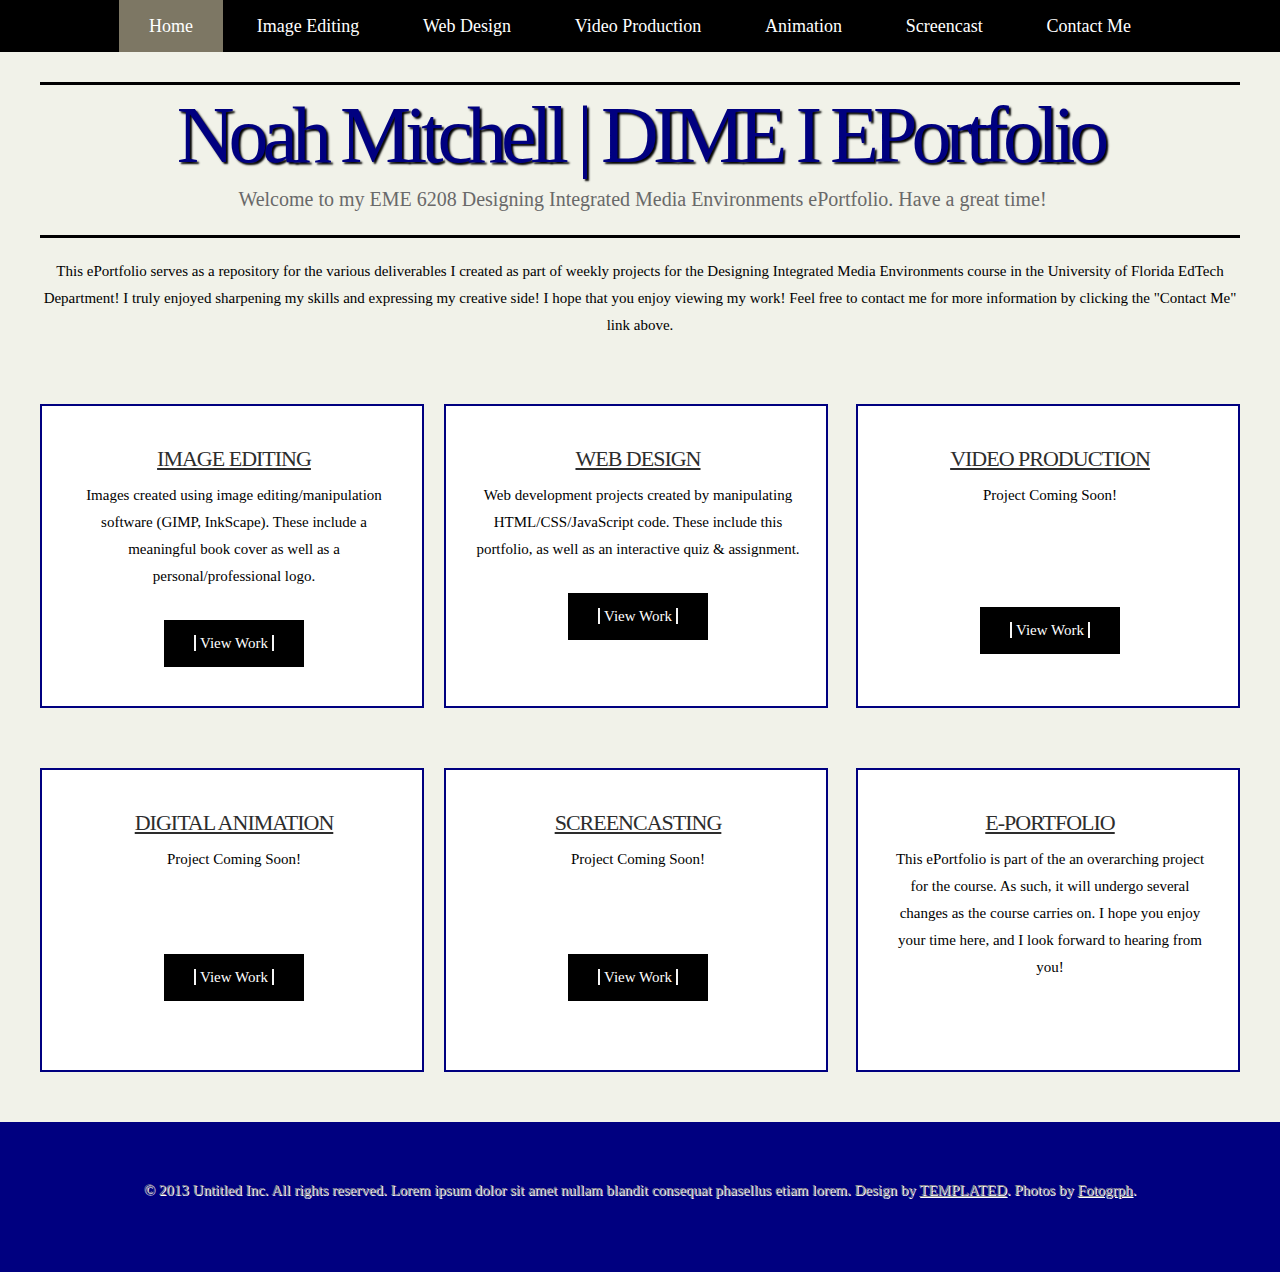
<file: index.html>
<!DOCTYPE html PUBLIC "-//W3C//DTD XHTML 1.0 Strict//EN" "http://www.w3.org/TR/xhtml1/DTD/xhtml1-strict.dtd">


<!--
Design by TEMPLATED
http://templated.co
Released for free under the Creative Commons Attribution License
Name       : Vestibule 
Description: A two-column, fixed-width design with dark color scheme.
Version    : 1.0
Released   : 20130406
-->

<!-- Comments are in ALL CAPS -->


<html xmlns="http://www.w3.org/1999/xhtml">
<head>
<meta name="keywords" content="" />
<meta name="description" content="" />
<meta http-equiv="content-type" content="text/html; charset=utf-8" />

<!-- SET THE PAGE TITLE INSIDE THE TITLE TAGS BELOW -->
<title>NSKM Dime I ePortfolio</title>

<link href="http://fonts.googleapis.com/css?family=Oxygen:400,700,300" rel="stylesheet" type="text/css" />
<link href="style.css" rel="stylesheet" type="text/css" media="screen" />
</head>

<body>
<div id="wrapper">
<!-- START OF THE NAVIGATION SECTION.  DO NOT CHANGE ANYTHING ABOVE THIS LINE EXCEPT TO SET THE TITLE. -->


	<div id="menu-wrapper">
		<div id="menu" class="container">
			<ul>
				<!-- NAVIGATION MENU.  THERE SHOULD BE ONE LIST ITEM FOR EACH BUTTON IN YOUR NAVIGATION BAR. -->
                <!-- REPLACE THE # IN THE LINK WITH THE FILE NAME OF THE APPROPRIATE PAGE.  -->
                <li class="current_page_item"><a href="index.html">Home</a></li>
				<li><a href="imgedit/imgedit.html">Image Editing</a></li>
				<li><a href="webdev/webdev.html">Web Design</a></li>
				<li><a href="video.html">Video Production</a></li>
				<li><a href="animation.html">Animation</a></li>
				<li><a href="screencast.html">Screencast</a></li>
				<li><a href="contact.html">Contact Me</a></li>
			</ul>
		</div>
	</div>
	<div id="logo" class="container">
		<!-- THIS IS WHERE YOU CUSTOMIZE THE HEADER FOR EACH PAGE. -->
        <h1>Noah Mitchell | DIME I ePortfolio</h1>
		<!-- THIS IS WHERE YOU CUSTOMIZE THE SUBHEADER FOR EACH PAGE. -->
        <p>Welcome to my EME 6208 Designing Integrated Media Environments ePortfolio. Have a great time!</p>
	</div>
	<div id="page" class="container">
		<div>
			<div class="entry">
				<!-- THIS IS WHERE YOU CUSTOMIZE THE INTRODUCTORY PARAGRAPH FOR EACH PAGE. -->
                <p style="text-align: center;">This ePortfolio serves as a repository for the various deliverables I created as part of weekly projects for the Designing Integrated Media Environments course in the University of Florida EdTech Department! 
					 I truly enjoyed sharpening my skills and expressing my creative side! I hope that you enjoy viewing my work! Feel free to contact me for more information by clicking the "Contact Me" link above.
					 </p>
			</div>
		</div>
	</div>
    
    
<!-- END OF THE NAVIGATION SECTION. -->

<!-- START OF THE CONTENT SECTION. -->

<!-- ON OTHER PAGES, LIKE THE PROJECT PAGES, YOU WILL TAKE OUT EVERYTHING BETWEEN HERE AND THE END OF THE CONTENT SECTION AND REPLACE IT WITH THE PROJECT CONTENT. -->
    
    
    
    
	<div id="three-column" class="container">
		<div class="tbox1">
			<div class="box-style">
				<div class="content">
					
					<h2>Image Editing</h2>
					<p> Images created using image editing/manipulation software (GIMP, InkScape). These include a meaningful book cover as well as a personal/professional logo.</p>
					<a href="imgedit/imgedit.html" class="button"><span style="border-style: solid; border-color: whitesmoke; border-width: 2px; 
					padding-left: 4px; padding-right: 4px; border-top: none; border-bottom: none;">View Work</span></a>
				</div>
			</div>
		</div>
		<div class="tbox2">
			<div class="box-style">
				<div class="content">
					<h2>Web Design</h2>
					<p>Web development projects created by manipulating HTML/CSS/JavaScript code. These include this portfolio, as well as an interactive quiz & assignment.</p>
					<a href="web.html" class="button"><span style="border-style: solid; border-color: whitesmoke; border-width: 2px; 
						padding-left: 4px; padding-right: 4px; border-top: none; border-bottom: none;">View Work</span></a>
				</div>
			</div>
		</div>
		<div class="tbox3">
			<div class="box-style">
				<div class="content">
					<h2>Video Production</h2>
					<p>Project Coming Soon!</p><br><br><br><br>
					<a href="video.html" class="button"><span style="border-style: solid; border-color: whitesmoke; border-width: 2px; 
						padding-left: 4px; padding-right: 4px; border-top: none; border-bottom: none;">View Work</span></a>
				</div>
			</div>
		</div>
	</div>
	<div id="three-column" class="container">
		<div class="tbox1">
			<div class="box-style">
				<div class="content">
					<h2>Digital Animation</h2>
					<p>Project Coming Soon!</p><br><br><br>					
					<a href="animation.html" class="button"><span style="border-style: solid; border-color: whitesmoke; border-width: 2px; 
						padding-left: 4px; padding-right: 4px; border-top: none; border-bottom: none;">View Work</span></a>
				</div>
			</div>
		</div>
		<div class="tbox2">
			<div class="box-style">
				<div class="content">
					<h2>Screencasting</h2>
					<p>Project Coming Soon!</p><br><br><br>					
					<a href="screencast.html" class="button"><span style="border-style: solid; border-color: whitesmoke; border-width: 2px; 
						padding-left: 4px; padding-right: 4px; border-top: none; border-bottom: none;">View Work</span></a>
				</div>
			</div>
		</div>
		<div class="tbox3">
			<div class="box-style">
				<div class="content">
					<h2>E-Portfolio</h2>
					<p>This ePortfolio is part of the an overarching project for the course. As such, it will undergo several changes as the course carries on. I hope you enjoy your time here, and I look forward to hearing from you!</p>
				
				</div>
			</div>
		</div>
	</div>	
    
    
    
    
    
<!-- END OF THE CONTENT SECTION.  BELOW YOU CAN CUSTOMIZE YOUR FOOTER. -->
</div>

<div id="footer">
	<!-- START FOOTER -->
	<p>© 2013 Untitled Inc. All rights reserved. Lorem ipsum dolor sit amet nullam blandit consequat phasellus etiam lorem. Design by <a href="http://templated.co" rel="nofollow">TEMPLATED</a>.  Photos by <a href="http://fotogrph.com/">Fotogrph</a>.</p>
    <!-- END FOOTER -->
</div>

</body>
</html>
</file>
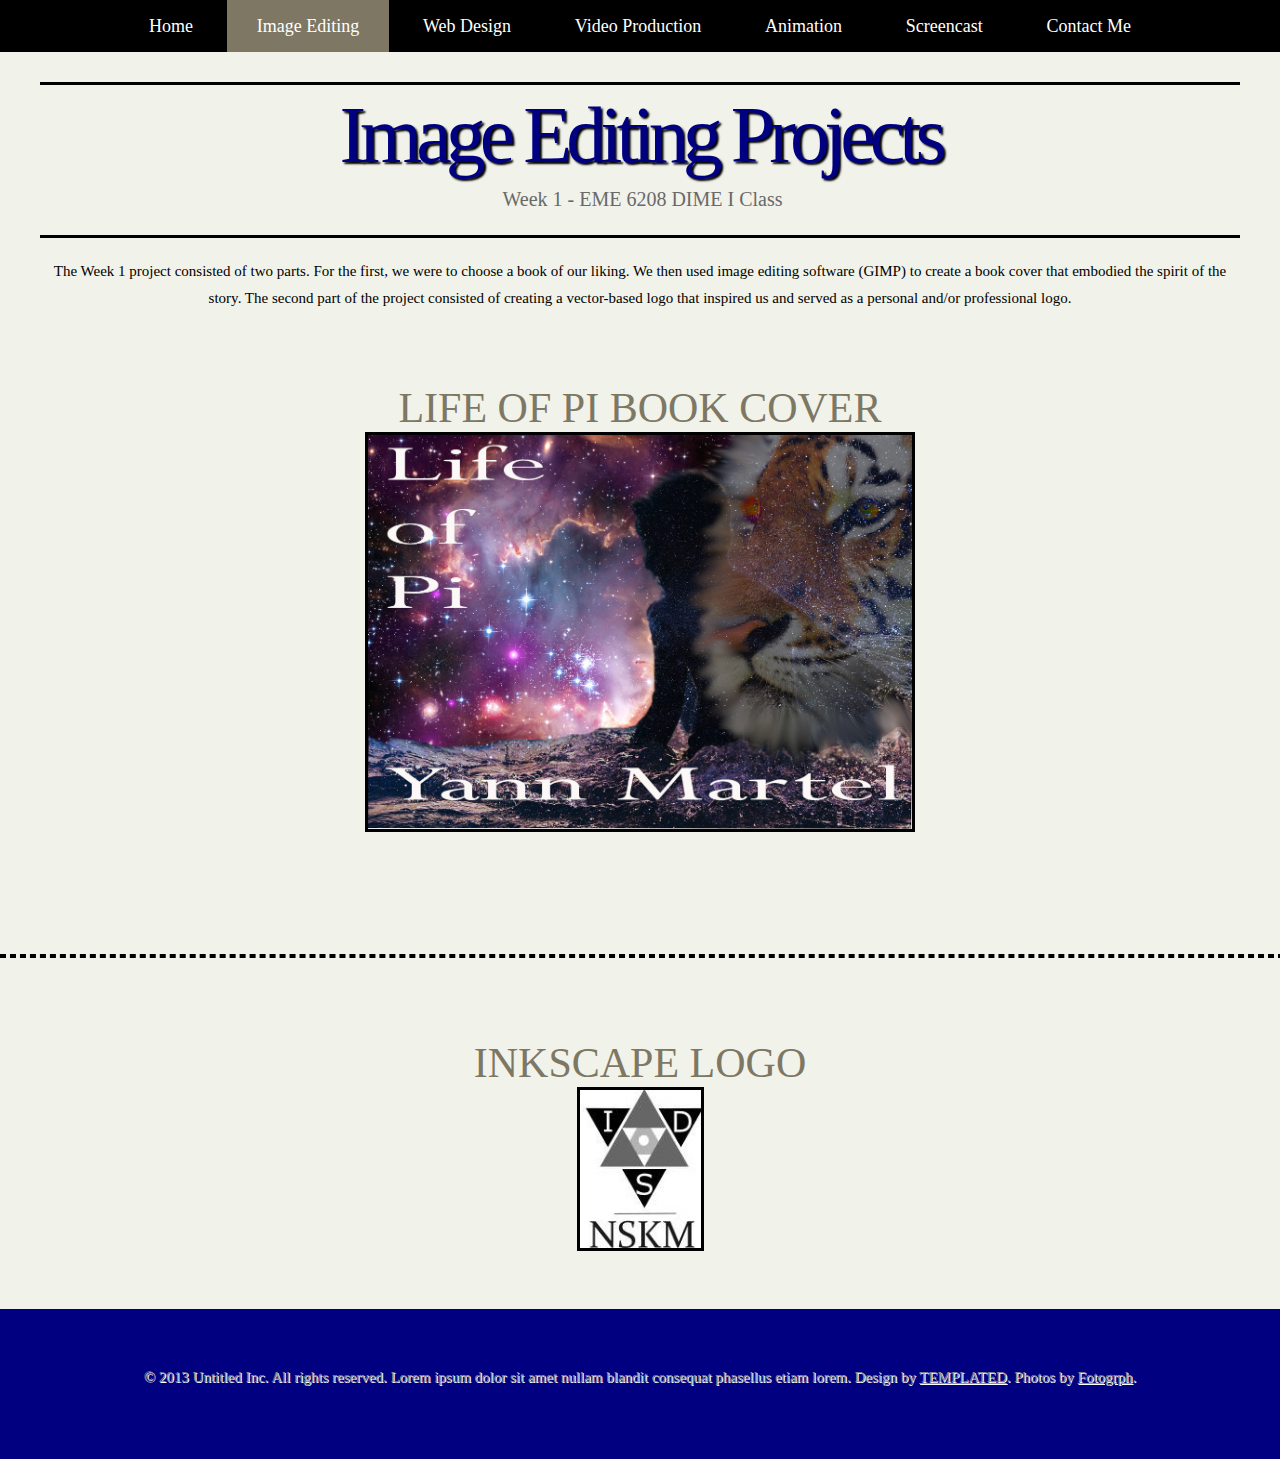
<file: imgedit/imgedit.html>
<!DOCTYPE html PUBLIC "-//W3C//DTD XHTML 1.0 Strict//EN" "http://www.w3.org/TR/xhtml1/DTD/xhtml1-strict.dtd">


<!--
Design by TEMPLATED
http://templated.co
Released for free under the Creative Commons Attribution License
Name       : Vestibule 
Description: A two-column, fixed-width design with dark color scheme.
Version    : 1.0
Released   : 20130406
-->

<!-- Comments are in ALL CAPS -->


<html xmlns="http://www.w3.org/1999/xhtml">
<head>
<meta name="keywords" content="" />
<meta name="description" content="" />
<meta http-equiv="content-type" content="text/html; charset=utf-8" />

<!-- SET THE PAGE TITLE INSIDE THE TITLE TAGS BELOW -->
<title>NSKM Dime I ePortfolio</title>

<link href="http://fonts.googleapis.com/css?family=Oxygen:400,700,300" rel="stylesheet" type="text/css" />
<link href="../style.css" rel="stylesheet" type="text/css" media="screen" />
</head>

<body>
<div id="wrapper">
<!-- START OF THE NAVIGATION SECTION.  DO NOT CHANGE ANYTHING ABOVE THIS LINE EXCEPT TO SET THE TITLE. -->


	<div id="menu-wrapper">
		<div id="menu" class="container">
			<ul>
				<!-- NAVIGATION MENU.  THERE SHOULD BE ONE LIST ITEM FOR EACH BUTTON IN YOUR NAVIGATION BAR. -->
                <!-- REPLACE THE # IN THE LINK WITH THE FILE NAME OF THE APPROPRIATE PAGE.  -->
                <li><a href="../index.html">Home</a></li>
				<li class="current_page_item"><a href="image.html">Image Editing</a></li>
				<li><a href="../webdev/webdev.html">Web Design</a></li>
				<li><a href="video.html">Video Production</a></li>
				<li><a href="animation.html">Animation</a></li>
				<li><a href="screencast.html">Screencast</a></li>
				<li><a href="contact.html">Contact Me</a></li>
			</ul>
		</div>
	</div>
	<div id="logo" class="container">
		<!-- THIS IS WHERE YOU CUSTOMIZE THE HEADER FOR EACH PAGE. -->
        <h1>Image Editing Projects</h1>
		<!-- THIS IS WHERE YOU CUSTOMIZE THE SUBHEADER FOR EACH PAGE. -->
        <p>Week 1 - EME 6208 DIME I Class</p>
	</div>
	<div id="page" class="container">
		<div>
			<div class="entry">
				<!-- THIS IS WHERE YOU CUSTOMIZE THE INTRODUCTORY PARAGRAPH FOR EACH PAGE. -->
				<p style="text-align: center;">The Week 1 project consisted of two parts. For the first, we were to choose a book of our liking. We then used image editing software (GIMP)
					to create a book cover that embodied the spirit of the story. The second part of the project consisted of creating a vector-based logo that inspired us and served as a
					personal and/or professional logo.
					 </p>
			</div>
		</div>
	</div>
    
    
<!-- END OF THE NAVIGATION SECTION. -->

<!-- START OF THE CONTENT SECTION. -->

<!-- ON OTHER PAGES, LIKE THE PROJECT PAGES, YOU WILL TAKE OUT EVERYTHING BETWEEN HERE AND THE END OF THE CONTENT SECTION AND REPLACE IT WITH THE PROJECT CONTENT. -->
<br>
<h2 style="text-align: center;">Life of Pi Book Cover</h2>
<p style="text-align: center;"><img src="PiCover.jpg" style="border: black; border-style: solid; box-sizing: border-box; height: 400px; width: 550px;"></p>
<br>
<br>
<hr class="striped-border">
<br>
<h2 style="text-align: center;">InkScape Logo</h2>
<p style="text-align: center;"><img src="idplogo.jpg" style="border: black; border-style: solid; box-sizing: border-box; height: 164px; width: 127px;"></p>
<br>
<br>
<!-- END OF THE CONTENT SECTION.  BELOW YOU CAN CUSTOMIZE YOUR FOOTER. -->
</div>

<div id="footer">
	<!-- START FOOTER -->
	<p>© 2013 Untitled Inc. All rights reserved. Lorem ipsum dolor sit amet nullam blandit consequat phasellus etiam lorem. Design by <a href="http://templated.co" rel="nofollow">TEMPLATED</a>.  Photos by <a href="http://fotogrph.com/">Fotogrph</a>.</p>
    <!-- END FOOTER -->
</div>

</body>
</html>
</file>
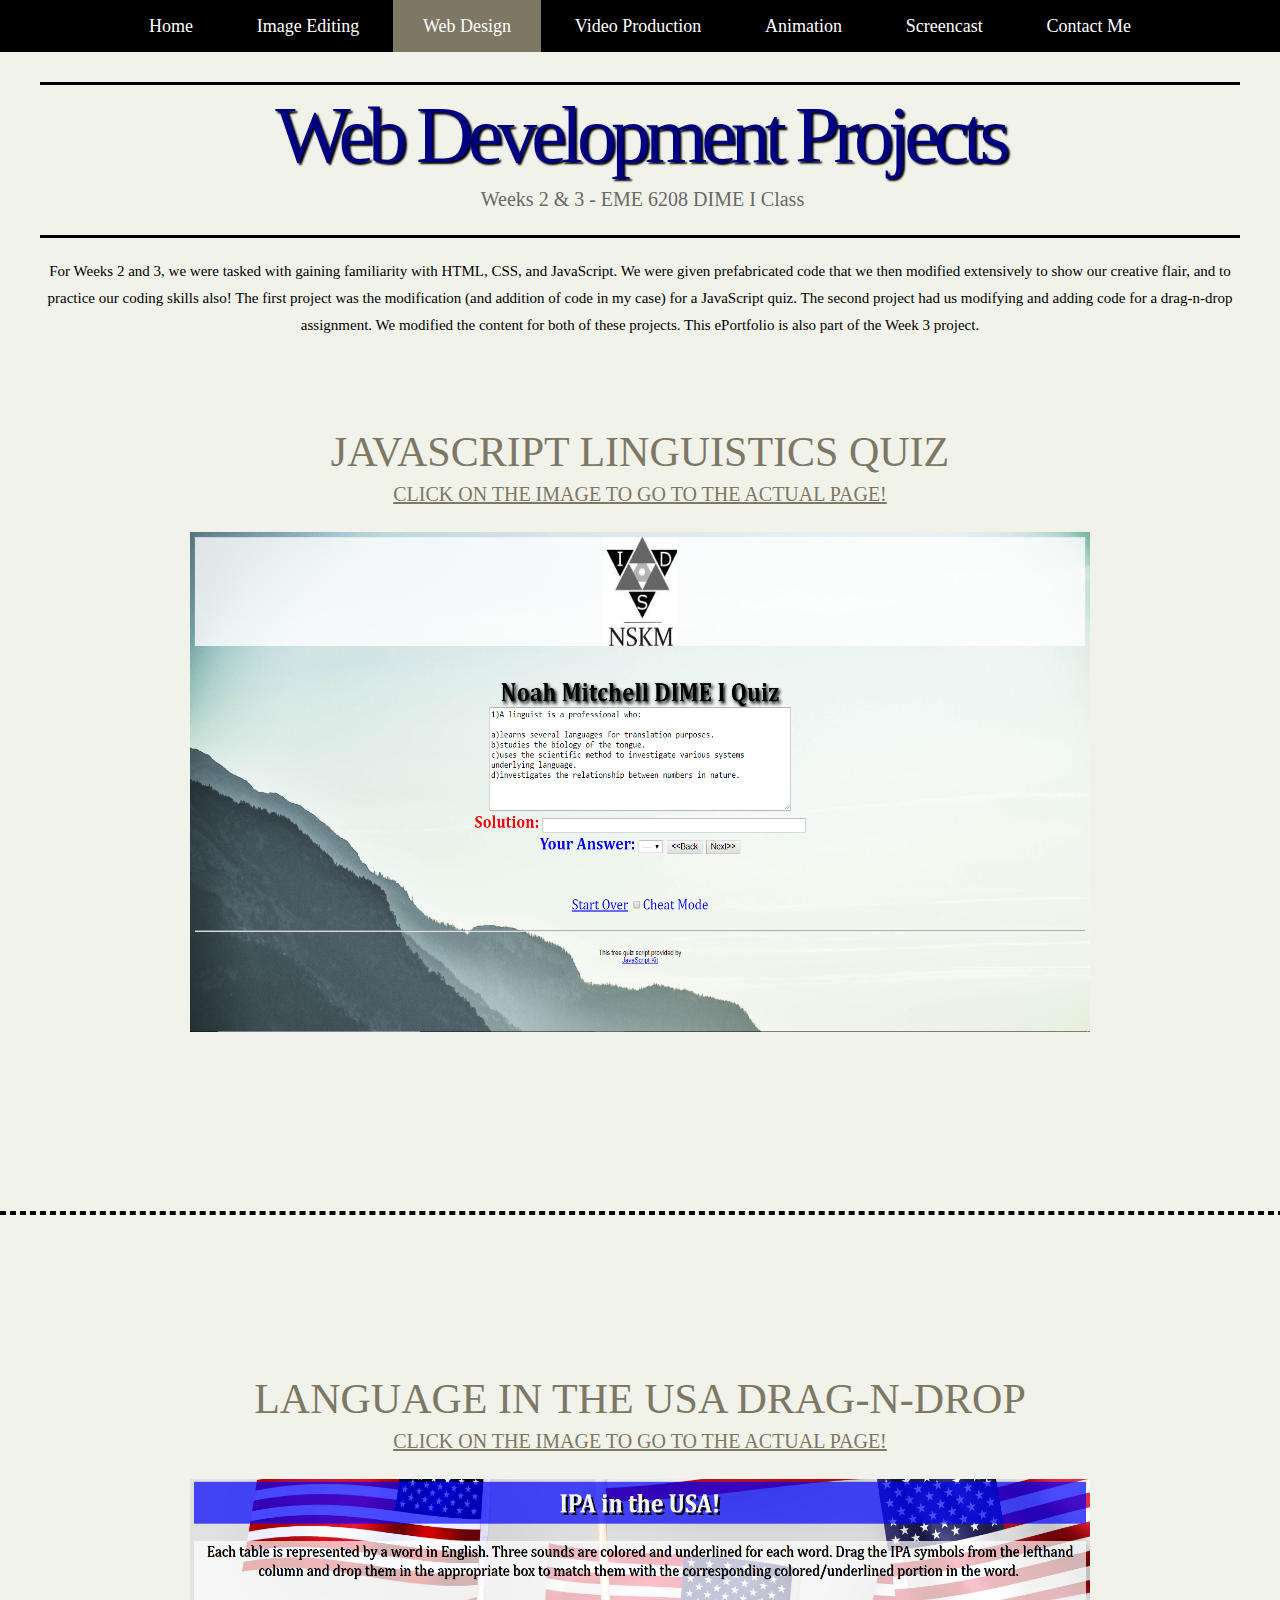
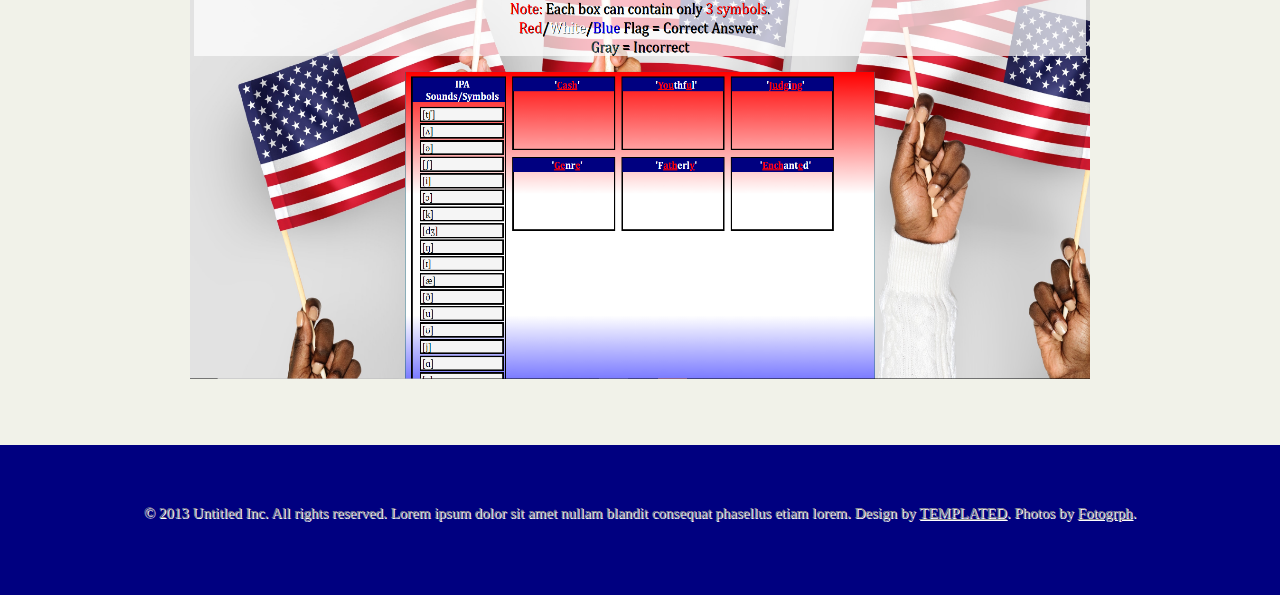
<file: webdev/webdev.html>
<!DOCTYPE html PUBLIC "-//W3C//DTD XHTML 1.0 Strict//EN" "http://www.w3.org/TR/xhtml1/DTD/xhtml1-strict.dtd">


<!--
Design by TEMPLATED
http://templated.co
Released for free under the Creative Commons Attribution License
Name       : Vestibule 
Description: A two-column, fixed-width design with dark color scheme.
Version    : 1.0
Released   : 20130406
-->

<!-- Comments are in ALL CAPS -->


<html xmlns="http://www.w3.org/1999/xhtml">
<head>
<meta name="keywords" content="" />
<meta name="description" content="" />
<meta http-equiv="content-type" content="text/html; charset=utf-8" />

<!-- SET THE PAGE TITLE INSIDE THE TITLE TAGS BELOW -->
<title>NSKM Dime I ePortfolio</title>

<link href="http://fonts.googleapis.com/css?family=Oxygen:400,700,300" rel="stylesheet" type="text/css" />
<link href="../style.css" rel="stylesheet" type="text/css" media="screen" />
</head>

<body>
<div id="wrapper">
<!-- START OF THE NAVIGATION SECTION.  DO NOT CHANGE ANYTHING ABOVE THIS LINE EXCEPT TO SET THE TITLE. -->


	<div id="menu-wrapper">
		<div id="menu" class="container">
			<ul>
				<!-- NAVIGATION MENU.  THERE SHOULD BE ONE LIST ITEM FOR EACH BUTTON IN YOUR NAVIGATION BAR. -->
                <!-- REPLACE THE # IN THE LINK WITH THE FILE NAME OF THE APPROPRIATE PAGE.  -->
                <li><a href="../index.html">Home</a></li>
				<li><a href="../imgedit/imgedit.html">Image Editing</a></li>
				<li class="current_page_item"><a href="webdev/webdev.html">Web Design</a></li>
				<li><a href="video.html">Video Production</a></li>
				<li><a href="animation.html">Animation</a></li>
				<li><a href="screencast.html">Screencast</a></li>
				<li><a href="contact.html">Contact Me</a></li>
			</ul>
		</div>
	</div>
	<div id="logo" class="container">
		<!-- THIS IS WHERE YOU CUSTOMIZE THE HEADER FOR EACH PAGE. -->
        <h1>Web Development Projects</h1>
		<!-- THIS IS WHERE YOU CUSTOMIZE THE SUBHEADER FOR EACH PAGE. -->
        <p>Weeks 2 & 3 - EME 6208 DIME I Class</p>
	</div>
	<div id="page" class="container">
		<div>
			<div class="entry">
				<!-- THIS IS WHERE YOU CUSTOMIZE THE INTRODUCTORY PARAGRAPH FOR EACH PAGE. -->
                <p style="text-align: center;">For Weeks 2 and 3, we were tasked with gaining familiarity with HTML, CSS, and JavaScript. We were given prefabricated code that
                    we then modified extensively to show our creative flair, and to practice our coding skills also! The first project was the modification (and addition of code in my case)
                    for a JavaScript quiz. The second project had us modifying and adding code for a drag-n-drop assignment. We modified the content for both of these projects.
                    This ePortfolio is also part of the Week 3 project.
					 </p>
			</div>
		</div>
	</div>
    
    
<!-- END OF THE NAVIGATION SECTION. -->

<!-- START OF THE CONTENT SECTION. -->

<!-- ON OTHER PAGES, LIKE THE PROJECT PAGES, YOU WILL TAKE OUT EVERYTHING BETWEEN HERE AND THE END OF THE CONTENT SECTION AND REPLACE IT WITH THE PROJECT CONTENT. -->

<br>
<br>
<h2 style="text-align: center;"> Javascript Linguistics Quiz<h2>
<p style="text-align: center; font-size: 15pt; text-decoration-line: underline;">Click on the image to go to the actual page!</p>
<p style="text-align: center;"> <a href="https://nskm1990.github.io/"><img src="quizsnp.png" style="height: 500px; width: 900px;"></a></p>
<br>
<hr class="striped-border">
<br>
<br>
<h2 style="text-align: center;"> Language in the USA Drag-n-Drop<h2>
        <p style="text-align: center; font-size: 15pt; text-decoration-line: underline;">Click on the image to go to the actual page!</p>
        <p style="text-align: center;"> <a href="https://nskm1990.github.io/drag/"><img src="dragdrop.png" style="height: 500px; width: 900px;"></a></p>


<!-- END OF THE CONTENT SECTION.  BELOW YOU CAN CUSTOMIZE YOUR FOOTER. -->
</div>

<div id="footer">
	<!-- START FOOTER -->
	<p>© 2013 Untitled Inc. All rights reserved. Lorem ipsum dolor sit amet nullam blandit consequat phasellus etiam lorem. Design by <a href="http://templated.co" rel="nofollow">TEMPLATED</a>.  Photos by <a href="http://fotogrph.com/">Fotogrph</a>.</p>
    <!-- END FOOTER -->
</div>

</body>
</html>
</file>
<file: style.css>
/*
Design by TEMPLATED
http://templated.co
Released for free under the Creative Commons Attribution License
*/

body {
	margin: 0;
	padding: 0;
	background-color:navy;
	font-family: Cambria, Cochin, Georgia, Times, 'Times New Roman', serif;
	font-size: 15px;
	color: black;
}

.striped-border {
	border: 2px dashed #000;
	width: 100%;
	margin: auto;
	margin-top: 5%;
	margin-bottom: 5%;
	
}

h1, h2, h3 {
	margin: 0;
	padding: 0;
	text-transform: uppercase;
	font-weight: 300;
	color: #7D7764;
}

h1 {
	font-size: 2em;
	text-shadow: 2px 2px 2px black;
	color: navy;
}

h2 {
	font-size: 2.8em;
}

h3 {
	font-size: 1.6em;
}

p, ul, ol {
	margin-top: 0;
	line-height: 180%;
}

ul, ol {
}

a {
	text-decoration: none;
	color: #5BA689;
}

a:hover {
}

#wrapper {
	overflow: hidden;
	background: #F1F2E9;
}

.container {
	width: 1200px;
	margin: 0px auto;
}

/* Header */

#header-wrapper {
	overflow: hidden;
	height: 600px;
}

#header {
	width: 960px;
	height: 200px;
	margin: 0 auto;
	padding: 0px 20px;
}

/* Logo */

#logo {
	overflow: hidden;
	height: 150px;
	border-style: solid;
	border-left: none;
	border-right: none;
}

#logo h1, #logo p {
	text-align: center;
}

#logo h1 {
	padding: 5px 0px 20px 0px;
	letter-spacing: -6px;
	text-transform: capitalize;
	font-size: 80px;
}

#logo p {
	margin-top: -20px;
	padding: 0px 0px 0px 5px;
	font-size: 20px;
	font-weight: 300;
	color: #696969;
}

#logo p a {
	color: #696969;
}

#logo a {
	border: none;
	background: none;
	text-decoration: none;
	color: #3C342E;
}


/* Menu */

#menu-wrapper {
	overflow: hidden;
	height: 52px;
	margin-bottom: 2em;
	background: #000000;
}

#menu {
	overflow: hidden;
	height: 52px;
}

#menu ul {
	margin: 0;
	padding: 0px 0px 0px 0px;
	list-style: none;
	line-height: normal;
	text-align: center;
}

#menu li {
	display: inline-block;
}

#menu a {
	display: block;
	padding: 0px 30px;
	line-height: 52px;
	border: none;
	text-decoration: none;
	text-align: center;
	font-family: Cambria, Cochin, Georgia, Times, 'Times New Roman', serif;
	font-size: 18px;
	font-weight: 300;
	color: #FFFFFF;
}

#menu a:hover, #menu .current_page_item a {
	background: #7D7764;
	text-decoration: none;
	color: #FFFFFF;
}

#menu .current_page_item a {
}

/* Page */

#page {
	overflow: hidden;
	padding: 20px 20px 40px 20px;
}

/* Content */

#content {
	float: left;
	width: 752px;
	padding: 0px 0px 0px 0px;
}


/* Footer */

#footer {
	height: 100px;
	margin: 0 auto;
	padding: 50px 0px 0px 0px;
}

#footer p {
	margin: 0;
	padding-top: 10px;
	line-height: normal;
	text-align: center;
	text-shadow: 1px 1px 0px #FFFFFF;
	color: #909090;
}

#footer a {
	text-decoration: underline;
	color: #909090;
}

#footer a:hover {
	text-decoration: none;
	color: #383838;
}

.box1 {
	overflow: hidden;
	height: 300px;
	background: url(images/img04.jpg) no-repeat center bottom;
}


/* Three Column Content */

#three-column {
	overflow: hidden;
	padding: 10px 0px 50px 0px;
}

#three-column .tbox1 {
	float: left;
	width: 384px;
	margin-right: 20px;
}

#three-column .tbox2 {
	float: left;
	width: 384px;
}

#three-column .tbox3 {
	float: right;
	width: 384px;
}

.box-style {
	background: #FFFFFF;
	text-align: center;
	border-style: double;
	border-color: navy;
	border-width: 2px;
	height: 300px;
}

.box-style h2 {
	padding: 10px 0px;
	letter-spacing: -1px;
	font-size: 22px;
	text-decoration-line: underline;
	color: #2D2D2D;
}

.box-style .content {
	overflow: hidden;
	width: 324px;
	padding: 30px;
}

.button
{
	display: inline-block;
	margin: 1em 0em;
	background: #000;
	padding: 1em 2em;
	color: #FFFFFF;
}
</file>
